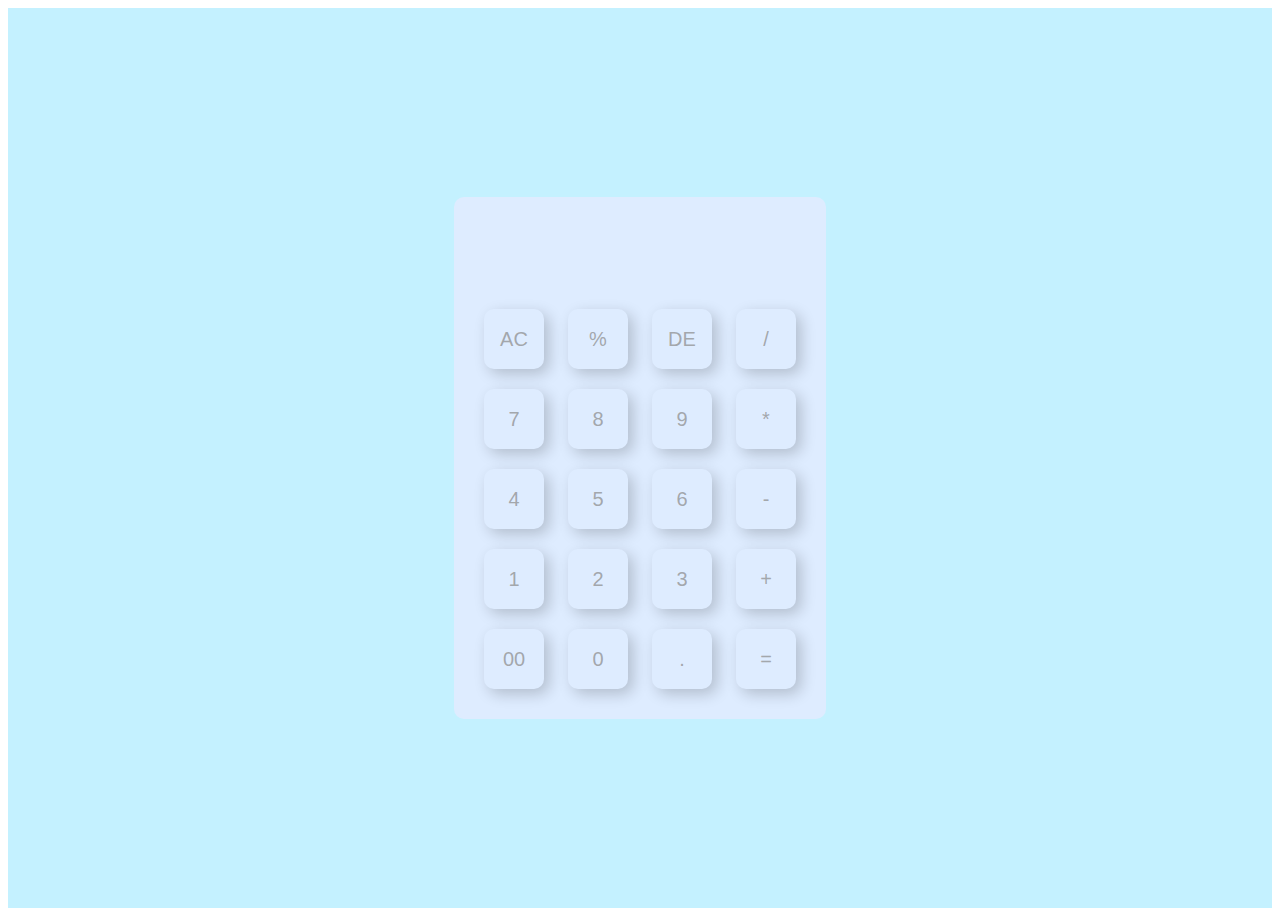
<file: project 3/index2.html>
<!DOCTYPE html>
<html lang="en">
  <head>
    <meta charset="UTF-8" />
    <meta name="viewport" content="width=device-width, initial-scale=1.0" />
    <title>calculator</title>
    <link rel="stylesheet" href="calc.css" />
  </head>
  <body>
    <div class="container">
      <div class="calculator">
        <form>
          <div id="display">
            <input type="text" name="display" />
          </div>
          <div>
            <input type="button" value="AC" onclick="display.value=''" />
            <input type="button" value="%" onclick="display.value+='%'" />
            <input
              type="button"
              value="DE"
              onclick="display.value=display.value.tostring().slice(0,-1)"
            />
            <input type="button" value="/" onclick="display.value+='/ '" />
          </div>
          <div>
            <input type="button" value="7" onclick="display.value+='7'" />
            <input type="button" value="8" onclick="display.value+='8'" />
            <input type="button" value="9" onclick="display.value+='9'" />
            <input type="button" value="*" onclick="display.value+='*'" />
          </div>
          <div>
            <input type="button" value="4" onclick="display.value+='4'" />
            <input type="button" value="5" onclick="display.value+='5'" />
            <input type="button" value="6" onclick="display.value+='6'" />
            <input type="button" value="-" onclick="display.value+='-'" />
          </div>
          <div>
            <input type="button" value="1" onclick="display.value+='1'" />
            <input type="button" value="2" onclick="display.value+='2'" />
            <input type="button" value="3" onclick="display.value+='3'" />
            <input type="button" value="+" onclick="display.value+='+'" />
          </div>
          <div>
            <input type="button" value="00" onclick="display.value+='00'" />
            <input type="button" value="0" onclick="display.value+='0'" />
            <input type="button" value="." onclick="display.value+='.'" />
            <input
              type="button"
              value="="
              onclick="display.value=eval(display.value)"
            />
          </div>
        </form>
      </div>
    </div>
    <script src="calc.js"></script>
  </body>
</html>
</file>
<file: project 3/calc.css>
.container {
    width: 100%;
    height: 100vh;
    background: hwb(194 77% 0%);
    display: flex;
    align-items: center;
    justify-content: center;
}

.calculator {
    background: #deecff;
    padding: 20px;
    border-radius: 10px;
}

.calculator form input {
    border: 0;
    outline: 0;
    width: 60px;
    height: 60px;
    border-radius: 10px;
    box-shadow: -8px -8px 15px rgba(255, 255, 255, 0), 5px 5px 15px rgba(0, 0, 0, 0.2);
    background: transparent;
    font-size: 20px;
    color: #858381aa;
    cursor: pointer;
    margin: 10px;
}

form #display {
    display: flex;
    justify-content: flex-end;
    margin: 20px, 0;
}

form #display input {
    text-align: right;
    flex: 1;
    font-size: 45px;
    box-shadow: none;
}
</file>
